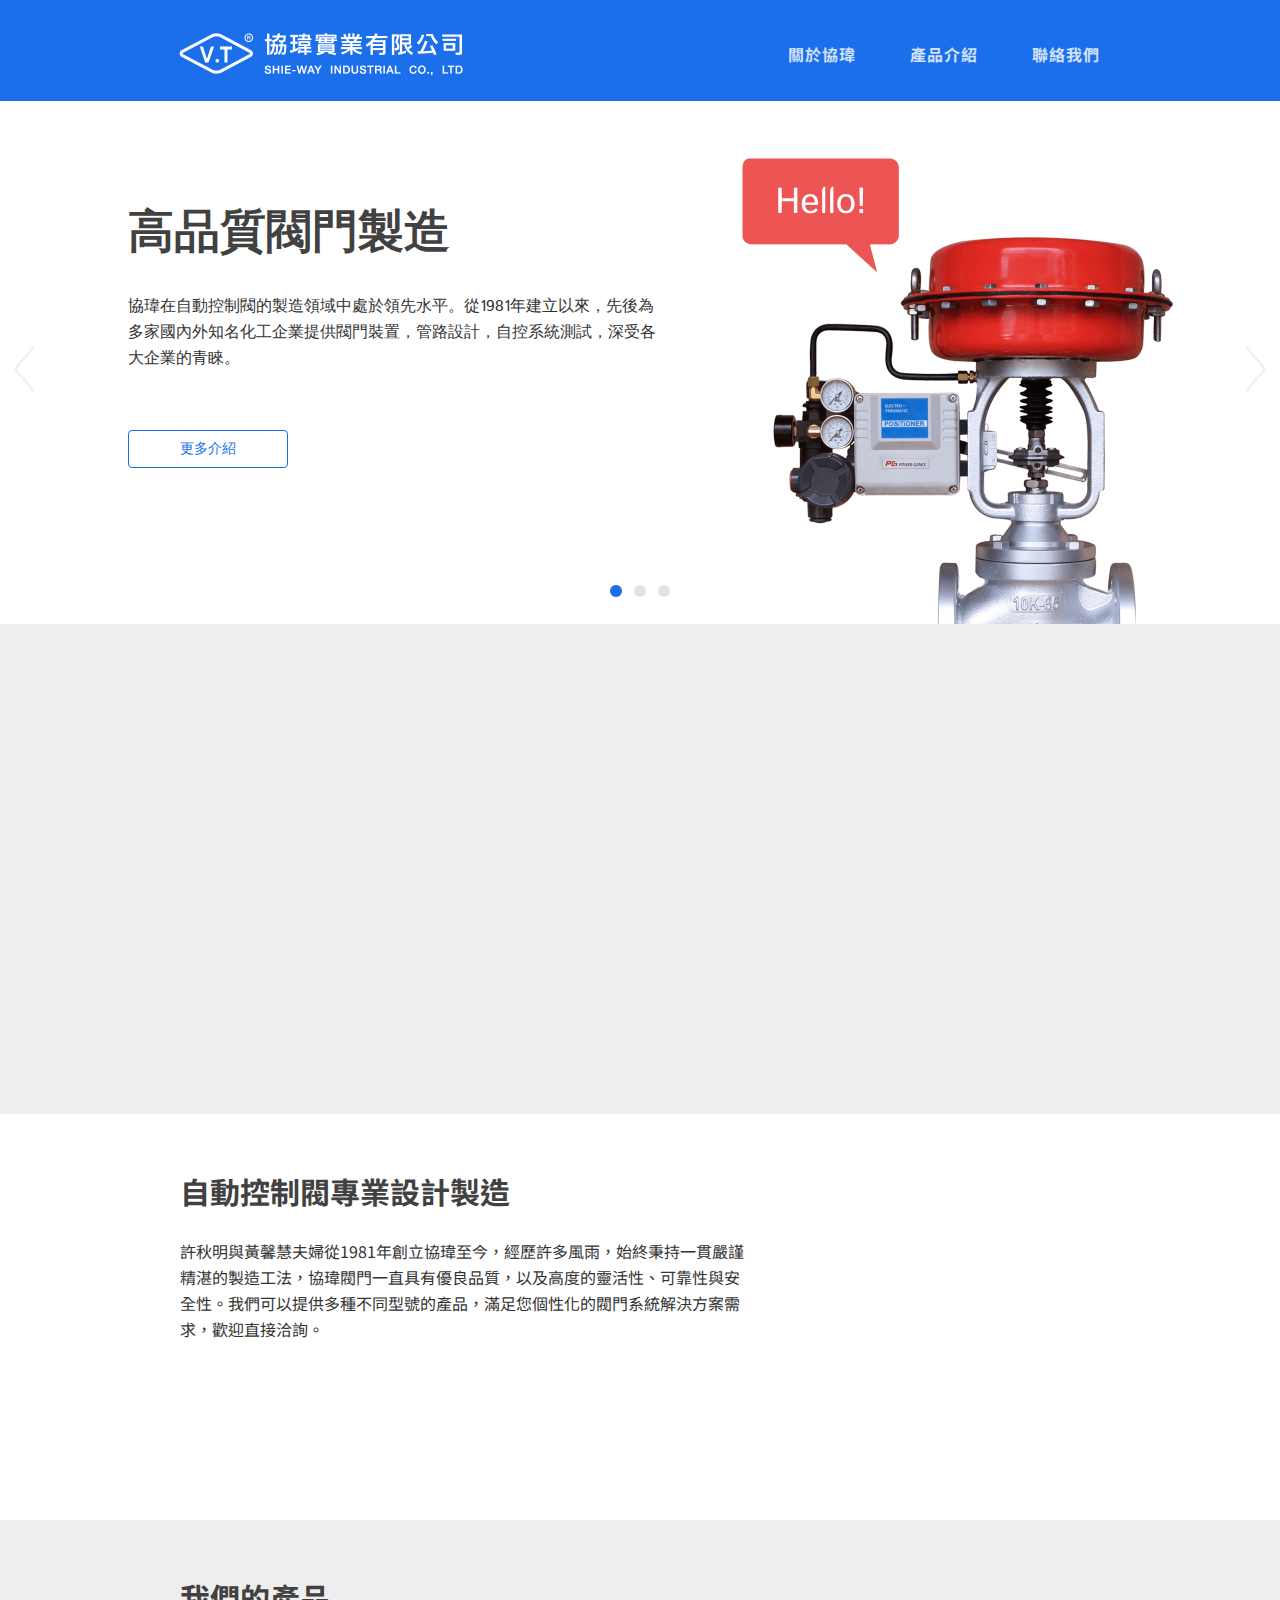
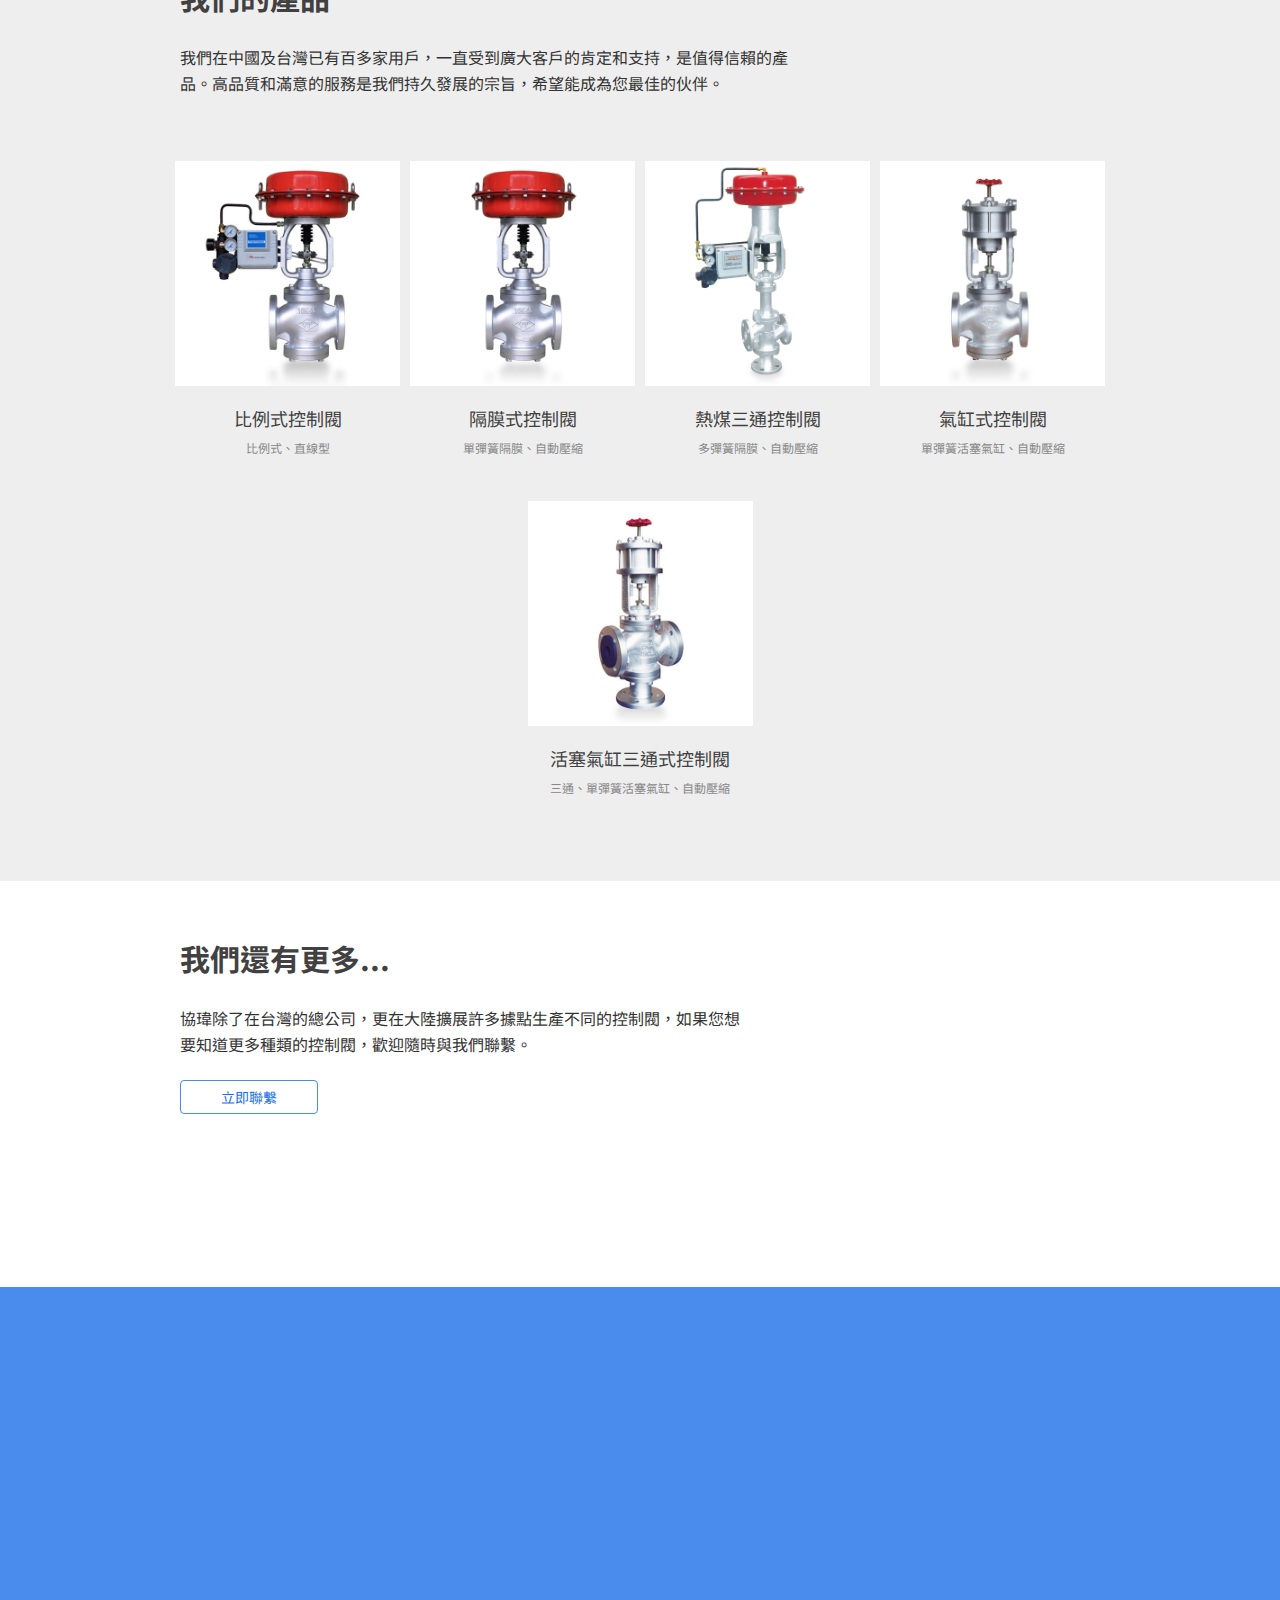
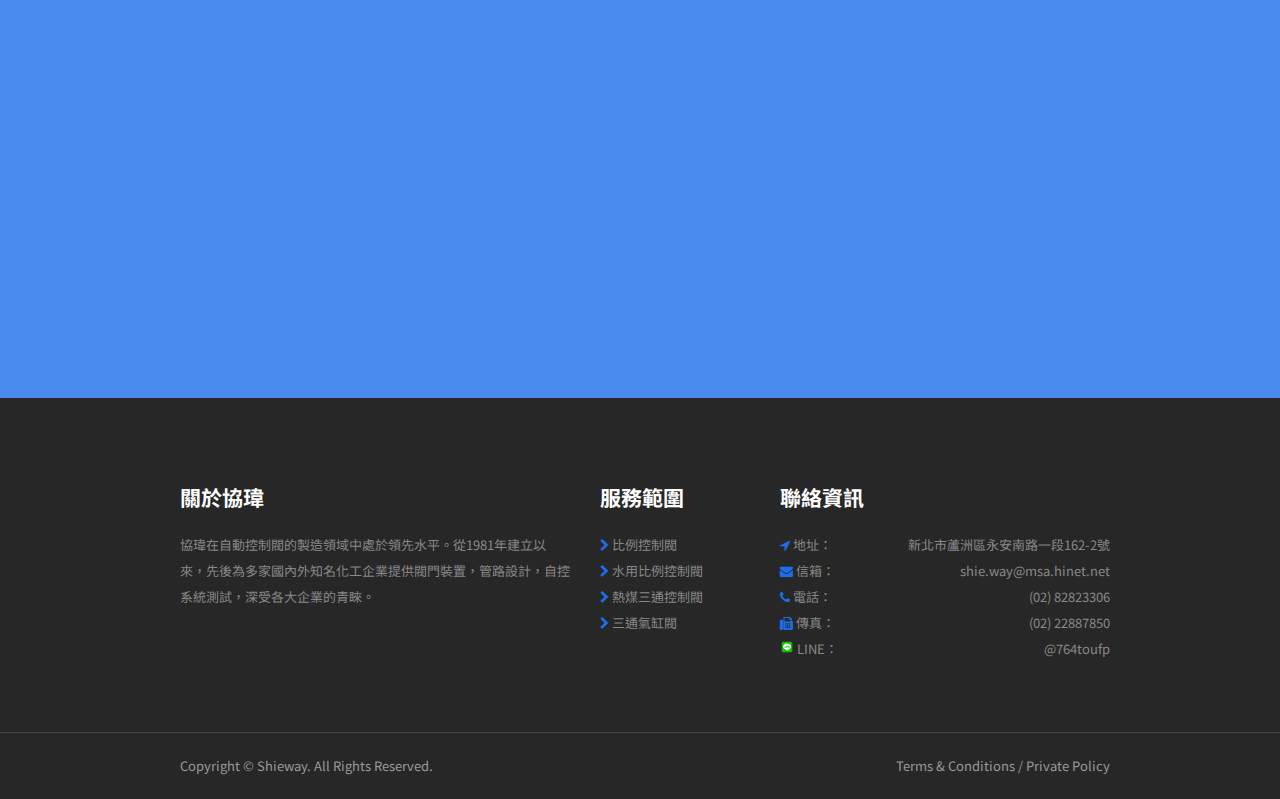
<file: index.html>
<!DOCTYPE html>
<!--[if lt IE 7 ]><html class="ie ie6" lang="en"> <![endif]-->
<!--[if IE 7 ]><html class="ie ie7" lang="en"> <![endif]-->
<!--[if IE 8 ]><html class="ie ie8" lang="en"> <![endif]-->
<!--[if (gte IE 9)|!(IE)]><!--><html lang="en"> <!--<![endif]-->
<head>

	<!-- Basic Page Needs
  ================================================== -->
	<meta charset="utf-8">
	<title>【協瑋實業有限公司】－控制閥、比例閥、三通閥等製造</title>
	<meta name="description" content="協瑋－台灣高品質閥門製造商，在自動控制閥的製造領域中處於領先水平。從1981年建立以來，先後為多家國內外知名化工企業提供閥門裝置，管路設計，自控系統測試，深受各大企業的青睞。">
	<meta name="keywords" content="協瑋, 控制閥, 閥門">
	<meta name="author" content="協瑋實業有限公司">
	<meta name="format-detection" content="telephone=no">


	<!-- Mobile Specific Metas
  ================================================== -->
	<meta name="viewport" content="width=device-width, initial-scale=1, maximum-scale=1">

	<!-- CSS
  ================================================== -->
  	<link rel="preconnect" href="https://fonts.googleapis.com">
	<link rel="preconnect" href="https://fonts.gstatic.com" crossorigin>
	<link href="https://fonts.googleapis.com/css2?family=Noto+Sans+TC:wght@400;500;700&display=swap" rel="stylesheet">
  	<link href='http://fonts.googleapis.com/css?family=Istok+Web' rel='stylesheet' type='text/css'>
	<link rel="stylesheet" type="text/css" href="stylesheets/skeleton.css">
	<link rel="stylesheet" type="text/css" href="stylesheets/base.css">
	<link rel="stylesheet" type="text/css" href="stylesheets/nav.css">
	<link rel="stylesheet" type="text/css" href="stylesheets/slide.css" />
	<link rel="stylesheet" type="text/css" href="stylesheets/font-awesome.min.css">
	<link rel="stylesheet" type="text/css" href="stylesheets/og_grid.css" />
	<link rel="stylesheet" type="text/css" href="stylesheets/animate.css" />
	
	<script type="text/javascript" src="js/modernizr-latest.js"></script>
	




	<!--[if lt IE 9]>
		<script src="http://html5shim.googlecode.com/svn/trunk/html5.js"></script>
	<![endif]-->

	<!-- Favicons
	================================================== -->
	<link rel="shortcut icon" href="images/favicon.ico" type="image/x-icon" />

</head>
<body>

<div class="outer-wrap">
<div class="inner-wrap">

	<!-- Top bar start
	================================================== -->
		<div class="header affix">
			<div class="container">

				<div class="six columns">
					<header class="top" role="banner">
						<a href="#"><img src="images/logo-01.png" class="logo" alt="協瑋實業有限公司"></a>
						<a class="nav-btn nav-open-btn" href="#nav"></a>
					</header>
				</div>

				<div class="ten columns nav" role="navigation">
					<nav class="cl-effect-17">
					<ul>
					<li>
						<a href="#about" id="button01">關於協瑋</a>
					</li>
					<li>
						<a href="#product" id="button02">產品介紹</a>
					</li>
					<li>
						<a href="#contact" id="button04">聯絡我們</a>
					</li>
					</ul>
					</nav>
					<a class="close-btn nav-close-btn" href="#top">Return to Content</a>
				</div>
			</div>
		</div>
	<!--Top bar end-->



	<!-- Slider start
	================================================== -->
	<div class="container-full">
		<div class="sixteen columns">
			<div id="da-slider" class="da-slider">
				<div class="da-slide">
					<h2>高品質閥門製造</h2>
					<p>協瑋在自動控制閥的製造領域中處於領先水平。從1981年建立以來，先後為多家國內外知名化工企業提供閥門裝置，管路設計，自控系統測試，深受各大企業的青睞。</p>
					<a href="#about" id="button01" class="da-link">更多介紹</a>
					<div class="da-img"><img src="images/slide1.png" alt="高品質閥門製造" /></div>
				</div>
				<div class="da-slide">
					<h2>多種類客製服務</h2>
					<p>協瑋長年致力於工業用控制閥的研究及製造，除了生產比例式控制閥、隔膜式控制閥、熱媒三通閥等多種不同型號的產品，更有個性化的服務，滿足您各方面的需求。</p>
					<a href="#about" id="button01" class="da-link">更多介紹</a>
					<div class="da-img"><img src="images/slide2.png" alt="多種類客製服務" /></div>
				</div>
				<div class="da-slide">
					<h2>務實經營好品牌</h2>
					<p>協瑋一路走來，曾經歷兩次能源危機與金融風暴，但我們堅持「務實經營、穩定成長」的經營理念，才有今日的協瑋，而協瑋在未來也將同樣地將務實精神拓展到更多地方，讓更多客戶共享成果。</p>
					<a href="#about" id="button01" class="da-link">更多介紹</a>
					<div class="da-img"><img src="images/slide3.png" alt="務實經營好品牌" /></div>
				</div>
				<nav class="da-arrows">
					<span class="da-arrows-prev"></span>
					<span class="da-arrows-next"></span>
				</nav>
			</div>
		</div>
	</div>
	<!--Slider end-->



	<!--company intro start
	================================================== -->
	<div class="intro" id="about">
		<div class="container">
			<div class="one-third column">
				<div class="intro-sector">
					<p><img src="images/icon-02.png" class="intro-icon" alt="秉持專業"></p>
					<h4 class="remove-bottom">秉持專業</h4>
					<hr/>
					<p>秉持高品質服務，從購入原料到製作層層把關，只為給客戶最優質的產品。</p>
				</div>
			</div>
			<div class="one-third column">
				<div class="intro-sector">
					<p><img src="images/icon-03.png" class="intro-icon" alt="快速交貨"></p>
					<h4 class="remove-bottom">快速交貨</h4>
					<hr/>
					<p>憑著幾十年經驗，生產快而不失品質，交貨快速，絕不浪費客戶寶貴的時間。</p>
				</div>
			</div>
			<div class="one-third column">
				<div class="intro-sector">
					<p><img src="images/icon-01.png" class="intro-icon" alt="客戶滿意推薦"></p>
					<h4 class="remove-bottom">客戶滿意推薦</h4>
					<hr/>
					<p>協瑋實業有限公司一路走來，獲得無數客戶讚賞，為協瑋最大的驕傲。</p>
				</div>
			</div>
		</div>
	</div>
	<!--company intro end-->



	<!--Slogan area start
	================================================== -->
	<div class="container-full">
		<div class="container">
			<div class="ten columns article">
				<h3 class="title">自動控制閥專業設計製造</h3>
				<p>許秋明與黃馨慧夫婦從1981年創立協瑋至今，經歷許多風雨，始終秉持一貫嚴謹精湛的製造工法，協瑋閥門一直具有優良品質，以及高度的靈活性、可靠性與安全性。我們可以提供多種不同型號的產品，滿足您個性化的閥門系統解決方案需求，歡迎直接洽詢。</p>
			</div>
			<div class="six columns fadein-hidden" style="margin-top: 20px; text-align: center;">
				<img src="images/vt-setup.png" class="production-line" alt="關於VT"/>
			</div>
		</div>
	</div>
	<!--Slogan area end-->

		

	<!--og_grid start
	================================================== -->
	<div class="product" id="product">
		<div class="container">
			<div class="two-thirds column article">
				<h3 class="title">我們的產品</h3>
				<p>我們在中國及台灣已有百多家用戶，一直受到廣大客戶的肯定和支持，是值得信賴的產品。高品質和滿意的服務是我們持久發展的宗旨，希望能成為您最佳的伙伴。</p>
			</div>
	
	
			<div class="sixteen columns">
				<ul id="og-grid" class="og-grid">
					<li>
						<a rel="group" href="contact.html?width=500&amp;height=350" data-largesrc="images/product1.png" data-title="比例式控制閥" data-description="
						比例式控制閥適用於染整、製藥、化工等機械使用。 <br/>
						輸入電流：4 - 20 mA DC <br/> 
						供應氣壓：Mzx.7.0kgf/cm&sup2; (100psi) <br/> 
						環境溫度：-20&deg;C - +70&deg;C <br/>
						工種口徑：DN 15 - 100mm <br/>
						工作氣壓：JIS 10K <br/>
						空氣耗損：5LPM (Sup.1.4kgf/cm&sup2;) <br/>
						定位器型號：直線型 (EPL) <br/>
						閥體材質：WCB 鑄鋼 <br/>
						內部組件：SUS304">
							<i class="fa fa-search"></i>
							<img src="images/thumbs/1.jpg" alt="比例式控制閥"/>
						</a>
						<p class="product-title">比例式控制閥</p>
						<p class="product-content">比例式、直線型</p>
					</li>
					<li>
						<a rel="group" href="contact.html?width=500&amp;height=350" data-largesrc="images/product2.png" data-title="隔膜式控制閥" data-description="
						隔膜式控制閥採用單彈簧隔膜式和單座為一體的常閉式設計。主要用於氣體介質。當壓力較大時，密封性能更強。中口採用自動壓縮功能，不易洩漏，具備一般控制閥所沒有的特點。 <br/>
						空氣供給：1.4 - 2.8kg/cm&sup2;G <br/>
						環境溫度：-20&deg;C - +60&deg;C <br/>
						工作氣壓：0.2 - 1.0 0.4 - 2.0kg/cm&sup2;G <br/>
						JIS 10K 額定連接">
							<i class="fa fa-search"></i>
							<img src="images/thumbs/2.jpg" alt="隔膜式控制閥"/>
						</a>
						<p class="product-title">隔膜式控制閥</p>
						<p class="product-content">單彈簧隔膜、自動壓縮</p>
					</li>
					<li>
						<a rel="group" href="contact.html?width=500&amp;height=350" data-largesrc="images/product9.png" data-title="熱煤三通控制閥" data-description="
						執行機構與多彈簧隔膜運行系統設計為一體，易調整，與流體，例如蒸氣、水、氣體等相符合的設計及高性能的運行。除了洩漏量低、運行效率高及節省空間之外，伸縮囊也做無洩漏密封，密封墊片裡，填料環可自申收縮和調整。<br/>
						空氣供給：1.4, 2.4, 2.8, 3.2kg/cm&sup2;G <br/>
						環境溫度：-20&deg;C - +60&deg;C <br/>
						工作氣壓：0.2 - 1.0 0.4 - 2.0kg/cm&sup2;G <br/>
						JIS10K JIS20K ANSI150 PN16 額定連接">
							<i class="fa fa-search"></i>
							<img src="images/thumbs/9.jpg" alt="熱煤三通控制閥"/>
						</a>
						<p class="product-title">熱煤三通控制閥</p>
						<p class="product-content">多彈簧隔膜、自動壓縮</p>
					</li>
					<li>
						<a rel="group" href="contact.html?width=500&amp;height=350" data-largesrc="images/product3.png" data-title="氣缸式控制閥" data-description="
						此閥門採用單彈簧活塞氣缸開啟和手動開啟及單座式密封為一體的設計，具有兩種開啟方式，主要用於蒸汽控溫。開關速度敏捷。中口採用自動壓縮功能。 <br/>
						氣缸式控制閥適用於蒸汽、空氣、水、油及其他流體。 <br/>
						工作氣壓：3 - 5kg/cm&sup2;G <br/>
						備註：大於4英寸的變動式氣缸執行機構 <br/>
						連接定額值 JIS 10K">
							<i class="fa fa-search"></i>
							<img src="images/thumbs/3.jpg" alt="氣缸式控制閥"/>
						</a>
						<p class="product-title">氣缸式控制閥</p>
						<p class="product-content">單彈簧活塞氣缸、自動壓縮</p>
					</li>
					<li>
						<a rel="group" href="contact.html?width=500&amp;height=350" data-largesrc="images/product6.png" data-title="活塞氣缸三通式控制閥" data-description="
						此閥門採用單彈簧活塞氣缸開啟及單座式密封為一體的設計。主要用於蒸汽機和冷凝水回收設備。開關速度敏捷。中口採用自動壓縮功能，具備一般控制閥所沒有的特性。 <br/>
						空氣供給：3 - 5 kg/cm&sup2; <br/> 
						環境溫度：-20&deg;C - +60&deg;C <br/>
						工種口徑：DN 25 - 65mm <br/>
						壓力等級：JIS 10K, 20K，ANSI等级150磅，DIN PN10, PN16 <br/>
						氣缸材質：鋁合金 S4C">
							<i class="fa fa-search"></i>
							<img src="images/thumbs/6.jpg" alt="活塞氣缸三通式控制閥"/>
						</a>
						<p class="product-title">活塞氣缸三通式控制閥</p>
						<p class="product-content">三通、單彈簧活塞氣缸、自動壓縮</p>
					</li>
				</ul>
			</div>
		</div>
	</div>
	<!--og_grid end-->



	<!--More product start
	================================================== -->
	<div class="container-full" id="relative">
		<div class="container">
			<div class="ten columns article">
				<h3 class="title">我們還有更多...</h3>
				<p>協瑋除了在台灣的總公司，更在大陸擴展許多據點生產不同的控制閥，如果您想要知道更多種類的控制閥，歡迎隨時與我們聯繫。</p>
				<a class="button fancybox" rel="group" href="contact.html?width=500&amp;height=350">立即聯繫</a>
			</div>
			<div class="six columns" style="margin-top: 20px; text-align: center;">
				<img src="images/icon-production.png" class="production-line" alt="生產線"/>
			</div>
		</div>
	</div>
	<!--More product end-->


	<!--Contact info start
	================================================== -->
	<div class="contact" id="contact">
		<div class="container contact-info">
			<div class="eight columns">
				<div class="googlemap">
				<iframe src="https://www.google.com/maps/embed?pb=!1m14!1m8!1m3!1d3613.7868495446282!2d121.4738313!3d25.075212599999997!3m2!1i1024!2i768!4f13.1!3m3!1m2!1s0x3442a8c6a3e4c637%3A0xa17ec5a08aea070f!2sNo.+162%2C+Section+1%2C+Yong&#39;an+South+Rd%2C+Luzhou+District%2C+New+Taipei+City%2C+247!5e0!3m2!1sen!2stw!4v1413617924993"></iframe>
				</div>
			</div>
			<div class="eight columns article animate-rightin">
				<h3 class="title">協瑋聯絡資訊</h3>
				<ul>
					<li>
						<img class="contact-icon" src="images/contact-location.png" alt="協瑋地址"/>
						新北市蘆洲區永安南路一段162-2號
					</li>
					<li>
						<img class="contact-icon" src="images/contact-mail.png" alt="電子信箱"/>
						shie.way@msa.hinet.net
					</li>
					<li>
						<img class="contact-icon" src="images/contact-phone.png" alt="聯絡電話"/>
						(02)82823306
						<span>黃小姐</span>
					</li>
					
					<li>
						<img class="contact-icon" src="images/contact-fax.png" alt="傳真電話"/>
						(02)22887850
					</li>
					<li>
						<img class="contact-icon" src="images/contact-line.png" alt="LineID"/>
						@764toufp
						<span>立即加入協瑋line帳號，產品詢問好方便！</span>
					</li>
					<li>
						<img src="images/qrcode.jpg" alt="LineID" style="height: 200px; width: 200px"/>
					</li>
				</ul>
			</div>
		</div>
	</div>
	<!--Contact info end-->




	<!--Site map start
	================================================== -->
	<div class="site">
		<div class="container sitemap">
				<div class="seven columns article">
					<h4 class="sitemap-title">關於協瑋</h3>
					<p class="sitemap-p">協瑋在自動控制閥的製造領域中處於領先水平。從1981年建立以來，先後為多家國內外知名化工企業提供閥門裝置，管路設計，自控系統測試，深受各大企業的青睞。</p>
				</div>
				<div class="three columns article">
					<h4 class="sitemap-title">服務範圍</h3>
					<ul>
						<li>
							<i class="fa fa-chevron-right"></i>
							比例控制閥
						</li>
						<li>
							<i class="fa fa-chevron-right"></i>
							水用比例控制閥<br/>
						</li>
						<li>
							<i class="fa fa-chevron-right"></i>
							熱煤三通控制閥<br/>
						</li>
						<li>
							<i class="fa fa-chevron-right"></i>
							三通氣缸閥</p>
						</li>
					</ul>
				</div>
				<div class="six columns article">
					<h4 class="sitemap-title">聯絡資訊</h3>
					<ul>
						<li>
							<i class="fa fa-location-arrow"></i> 
							地址：<span>新北市蘆洲區永安南路一段162-2號</span>
							</li>

							<li>
							<i class="fa fa-envelope"></i> 
							信箱：<span>shie.way@msa.hinet.net</span>
							</li>

							<li>
							<i class="fa fa-phone"></i> 
							電話：<span>(02) 82823306</span>
							</li>

							<li>
							<i class="fa fa-fax"></i> 
							傳真：<span>(02) 22887850</span>
							</li>

							<li>
							<img style="width: 14px; height: 14px" src="images/contact-line.png" alt="LineID"/> 
							LINE：<span>@764toufp</span>
							</li>
					</ul>
				</div>
		</div>
	</div>
	<!--Site map end-->



	<!--Footer start
	================================================== -->
	<div class="footer">
		<div class="container">
			<div class="two-thirds column article">
				<p class="footer-left">
					Copyright &copy; Shieway. All Rights Reserved.
				</p>
			</div>
			<div class="one-third column">
				<p class="footer-right">
					Terms &amp; Conditions / Private Policy
				</p>
			</div>
		</div>
	</div>
	<!--Footer end-->

</div>
</div>





	<!-- og_grid script -->
	<script src="https://ajax.googleapis.com/ajax/libs/jquery/1.9.1/jquery.min.js"></script>
	<script type="text/javascript" src="js/affix.js"></script>
		<script src="js/grid.js"></script>
		<script>
			$(function() {
				Grid.init();
			});
		</script>




	<!-- Add fancyBox -->
	<script type="text/javascript" src="js/jquery.fancybox.js"></script>
	<link rel="stylesheet" type="text/css" href="stylesheets/jquery.fancybox.css" />
	<script>
	$(".fancybox")
	    .attr('rel', 'gallery')
	    .fancybox({
	        type: 'iframe',
	        autoSize : false,
	        beforeLoad : function() {                    
	            this.width = parseInt(this.href.match(/width=[0-9]+/i)[0].replace('width=',''));  
	            this.height = parseInt(this.href.match(/height=[0-9]+/i)[0].replace('height=',''));
	        }
	    });
	</script>



	<!-- slider script -->
		<script type="text/javascript" src="js/jquery.cslider.js"></script>
		<script type="text/javascript">
			$(function() {
			
				$('#da-slider').cslider({
					autoplay	: true,
					bgincrement	: 450
				});
			
			});
		</script>




	<!-- scroll animation -->
		<script type="text/javascript">
		$(document).on('click', 'a[href^="#"]', function (event) {
			event.preventDefault();
			$('html, body').animate({
				scrollTop: $($.attr(this, 'href')).offset().top
			}, 500);
		});
		</script>



		<script src="js/nav.js"></script>



		<script>
		$(window).scroll(function() {
			$('.production-line').each(function(){
				var imagePos = $(this).offset().top;

				var topOfWindow = $(window).scrollTop();
					if (imagePos < topOfWindow + 400) {
						$(this).addClass("expandUp");
					}
			});
		});
		$(window).scroll(function() {
			$('.intro-sector').each(function(){
				var imagePos = $(this).offset().top;

				var topOfWindow = $(window).scrollTop();
					if (imagePos < topOfWindow + 500) {
						$(this).addClass("expandUp");
					}
			});
		});
		$(window).scroll(function() {
			$('.googlemap').each(function(){
				var imagePos = $(this).offset().top;

				var topOfWindow = $(window).scrollTop();
					if (imagePos < topOfWindow + 500) {
						$(this).addClass("slideRight");
					}
			});
		});
		$(window).scroll(function() {
			$('.animate-rightin').each(function(){
				var imagePos = $(this).offset().top;

				var topOfWindow = $(window).scrollTop();
					if (imagePos < topOfWindow + 500) {
						$(this).addClass("slideLeft");
					}
			});
		});
		</script>










	


<!-- End Document
================================================== -->
</body>
</html>
</file>
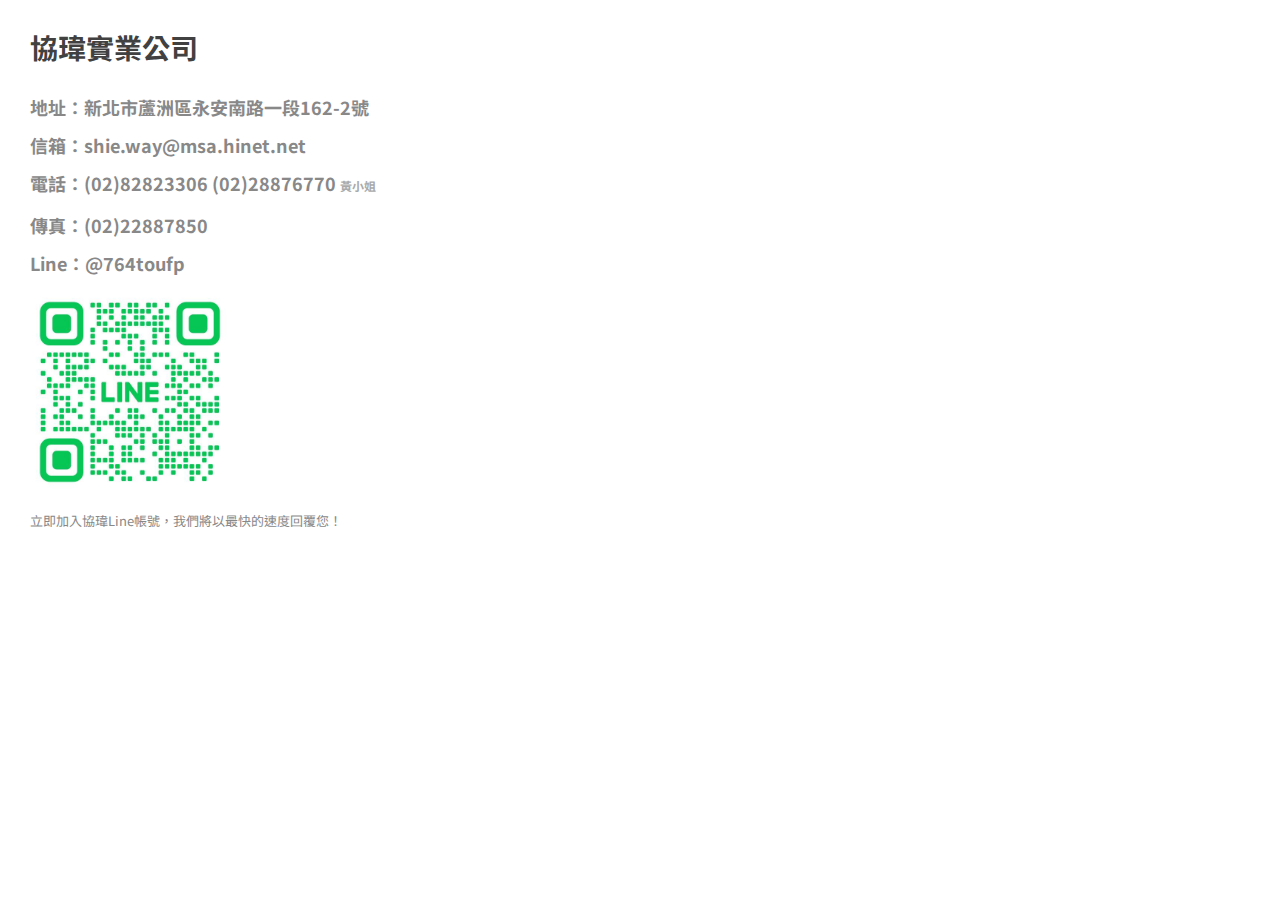
<file: contact.html>
<!DOCTYPE html>
<head>
<meta http-equiv="Content-Type" content="text/html; charset=UTF-8" />
<meta name="format-detection" content="telephone=no">
<title>立即聯繫</title>


<!-- CSS
  ================================================== -->
	<link rel="preconnect" href="https://fonts.googleapis.com">
	<link rel="preconnect" href="https://fonts.gstatic.com" crossorigin>
	<link href="https://fonts.googleapis.com/css2?family=Noto+Sans+TC:wght@400;500;700&display=swap" rel="stylesheet">
  	<link href='http://fonts.googleapis.com/css?family=Istok+Web' rel='stylesheet' type='text/css'>
	<link rel="stylesheet" type="text/css" href="stylesheets/base.css">


</head>

<body>

	<div class="contact-fancybox">
		<h3>協瑋實業公司</h3>
				<ul>
					<li>
						地址：新北市蘆洲區永安南路一段162-2號
					</li>
					<li>
						信箱：shie.way@msa.hinet.net
					</li>
					<li>
						電話：(02)82823306 (02)28876770
						<span>黃小姐</span>
					</li>
					<li>
						傳真：(02)22887850
					</li>
					<li>
						Line：@764toufp
					</li>
					<li>
						<img src="images/qrcode.jpg" alt="@764toufp" style="width: 200px; height: 200px"/>
					</li>
				</ul>
				<p> 立即加入協瑋Line帳號，我們將以最快的速度回覆您！</p>
	</div>



</body>
</html>
</file>
<file: stylesheets/skeleton.css>
/*
* Skeleton V1.2
* Copyright 2011, Dave Gamache
* www.getskeleton.com
* Free to use under the MIT license.
* http://www.opensource.org/licenses/mit-license.php
* 6/20/2012
*/


/* Table of Contents
==================================================
    #Base 960 Grid
    #Tablet (Portrait)
    #Mobile (Portrait)
    #Mobile (Landscape)
    #Clearing */



/* #Base 960 Grid
================================================== */

    .container                                  { position: relative; width: 960px; margin: 0 auto; padding: 0; }
    .container-full                             { position: relative; width: 100%; margin: 0 auto; padding: 0; }
    .container .column,
    .container .columns                         { float: left; display: inline; margin-left: 10px; margin-right: 10px; }
    .row                                        { margin-bottom: 20px; }

    /* Nested Column Classes */
    .column.alpha, .columns.alpha               { margin-left: 0; }
    .column.omega, .columns.omega               { margin-right: 0; }

    /* Base Grid */
    .container .one.column,
    .container .one.columns                     { width: 40px;  }
    .container .two.columns                     { width: 100px; }
    .container .three.columns                   { width: 160px; }
    .container .four.columns                    { width: 220px; }
    .container .five.columns                    { width: 280px; }
    .container .six.columns                     { width: 340px; }
    .container .seven.columns                   { width: 400px; }
    .container .eight.columns                   { width: 460px; }
    .container .nine.columns                    { width: 520px; }
    .container .ten.columns                     { width: 580px; }
    .container .eleven.columns                  { width: 640px; }
    .container .twelve.columns                  { width: 700px; }
    .container .thirteen.columns                { width: 760px; }
    .container .fourteen.columns                { width: 820px; }
    .container .fifteen.columns                 { width: 880px; }
    .container .sixteen.columns                 { width: 940px; }

    .container .one-third.column                { width: 300px; }
    .container .two-thirds.column               { width: 620px; }

    /* Offsets */
    .container .offset-by-one                   { padding-left: 60px;  }
    .container .offset-by-two                   { padding-left: 120px; }
    .container .offset-by-three                 { padding-left: 180px; }
    .container .offset-by-four                  { padding-left: 240px; }
    .container .offset-by-five                  { padding-left: 300px; }
    .container .offset-by-six                   { padding-left: 360px; }
    .container .offset-by-seven                 { padding-left: 420px; }
    .container .offset-by-eight                 { padding-left: 480px; }
    .container .offset-by-nine                  { padding-left: 540px; }
    .container .offset-by-ten                   { padding-left: 600px; }
    .container .offset-by-eleven                { padding-left: 660px; }
    .container .offset-by-twelve                { padding-left: 720px; }
    .container .offset-by-thirteen              { padding-left: 780px; }
    .container .offset-by-fourteen              { padding-left: 840px; }
    .container .offset-by-fifteen               { padding-left: 900px; }



/* #Tablet (Portrait)
================================================== */

    /* Note: Design for a width of 768px */

    @media only screen and (min-width: 768px) and (max-width: 959px) {
        .container                                  { width: 768px; }
        .container .column,
        .container .columns                         { margin-left: 10px; margin-right: 10px;  }
        .column.alpha, .columns.alpha               { margin-left: 0; margin-right: 10px; }
        .column.omega, .columns.omega               { margin-right: 0; margin-left: 10px; }
        .alpha.omega                                { margin-left: 0; margin-right: 0; }

        .container .one.column,
        .container .one.columns                     { width: 28px; }
        .container .two.columns                     { width: 76px; }
        .container .three.columns                   { width: 124px; }
        .container .four.columns                    { width: 172px; }
        .container .five.columns                    { width: 220px; }
        .container .six.columns                     { width: 268px; }
        .container .seven.columns                   { width: 316px; }
        .container .eight.columns                   { width: 364px; }
        .container .nine.columns                    { width: 412px; }
        .container .ten.columns                     { width: 460px; }
        .container .eleven.columns                  { width: 508px; }
        .container .twelve.columns                  { width: 556px; }
        .container .thirteen.columns                { width: 604px; }
        .container .fourteen.columns                { width: 652px; }
        .container .fifteen.columns                 { width: 700px; }
        .container .sixteen.columns                 { width: 748px; }

        .container .one-third.column                { width: 236px; }
        .container .two-thirds.column               { width: 492px; }

        /* Offsets */
        .container .offset-by-one                   { padding-left: 48px; }
        .container .offset-by-two                   { padding-left: 96px; }
        .container .offset-by-three                 { padding-left: 144px; }
        .container .offset-by-four                  { padding-left: 192px; }
        .container .offset-by-five                  { padding-left: 240px; }
        .container .offset-by-six                   { padding-left: 288px; }
        .container .offset-by-seven                 { padding-left: 336px; }
        .container .offset-by-eight                 { padding-left: 384px; }
        .container .offset-by-nine                  { padding-left: 432px; }
        .container .offset-by-ten                   { padding-left: 480px; }
        .container .offset-by-eleven                { padding-left: 528px; }
        .container .offset-by-twelve                { padding-left: 576px; }
        .container .offset-by-thirteen              { padding-left: 624px; }
        .container .offset-by-fourteen              { padding-left: 672px; }
        .container .offset-by-fifteen               { padding-left: 720px; }
    }


/*  #Mobile (Portrait)
================================================== */

    /* Note: Design for a width of 320px */

    @media only screen and (max-width: 767px) {
        .container { width: 300px; }
        .container .columns,
        .container .column { margin: 0; }

        .container .one.column,
        .container .one.columns,
        .container .two.columns,
        .container .three.columns,
        .container .four.columns,
        .container .five.columns,
        .container .six.columns,
        .container .seven.columns,
        .container .eight.columns,
        .container .nine.columns,
        .container .ten.columns,
        .container .eleven.columns,
        .container .twelve.columns,
        .container .thirteen.columns,
        .container .fourteen.columns,
        .container .fifteen.columns,
        .container .sixteen.columns,
        .container .one-third.column,
        .container .two-thirds.column  { width: 300px; }

        /* Offsets */
        .container .offset-by-one,
        .container .offset-by-two,
        .container .offset-by-three,
        .container .offset-by-four,
        .container .offset-by-five,
        .container .offset-by-six,
        .container .offset-by-seven,
        .container .offset-by-eight,
        .container .offset-by-nine,
        .container .offset-by-ten,
        .container .offset-by-eleven,
        .container .offset-by-twelve,
        .container .offset-by-thirteen,
        .container .offset-by-fourteen,
        .container .offset-by-fifteen { padding-left: 0; }

        .header .container,
        .header .container .six.columns {
            width: 100% !important;
        }

        .header .container .ten.columns {
            width: 70% !important;
        }

    }


/* #Mobile (Landscape)
================================================== */

    /* Note: Design for a width of 480px */

    @media only screen and (min-width: 480px) and (max-width: 767px) {
        .container { width: 420px; }
        .container .columns,
        .container .column { margin: 0; }

        .container .one.column,
        .container .one.columns,
        .container .two.columns,
        .container .three.columns,
        .container .four.columns,
        .container .five.columns,
        .container .six.columns,
        .container .seven.columns,
        .container .eight.columns,
        .container .nine.columns,
        .container .ten.columns,
        .container .eleven.columns,
        .container .twelve.columns,
        .container .thirteen.columns,
        .container .fourteen.columns,
        .container .fifteen.columns,
        .container .sixteen.columns,
        .container .one-third.column,
        .container .two-thirds.column { width: 420px; }
    }


/* #Clearing
================================================== */

    /* Self Clearing Goodness */
    .container:after { content: "\0020"; display: block; height: 0; clear: both; visibility: hidden; }

    /* Use clearfix class on parent to clear nested columns,
    or wrap each row of columns in a <div class="row"> */
    .clearfix:before,
    .clearfix:after,
    .row:before,
    .row:after {
      content: '\0020';
      display: block;
      overflow: hidden;
      visibility: hidden;
      width: 0;
      height: 0; }
    .row:after,
    .clearfix:after {
      clear: both; }
    .row,
    .clearfix {
      zoom: 1; }

    /* You can also use a <br class="clear" /> to clear columns */
    .clear {
      clear: both;
      display: block;
      overflow: hidden;
      visibility: hidden;
      width: 0;
      height: 0;
    }
</file>
<file: stylesheets/nav.css>
/* #Nav menu
===============================================*/
.top {
  z-index: 100;
  position: relative;
  color: #fff;
  background: #1b6fea;
}
.top .nav-btn {
  position: absolute;
  top: 35px;
  left: 35px;
}
.close-btn {
  display: block;
  width: 2.625em;
  height: 2.25em;
  padding: 0;
  border: 0;
  outline: none;
  background: #1b6fea url("../images/close-btn.svg") left center no-repeat;
  background-size: 1.875em 1.875em;
  overflow: hidden;
  white-space: nowrap;
  text-indent: 100%;
  filter: progid:DXImageTransform.Microsoft.Alpha(Opacity=100);
  opacity: 1;
  -webkit-tap-highlight-color: rgba(0, 0, 0, 0);
}
.no-svg .close-btn {
  background-image: url("../images/close-btn.png");
}
.close-btn:focus, .close-btn:hover {
  filter: progid:DXImageTransform.Microsoft.Alpha(Opacity=100);
  opacity: 1;
}

.nav-btn {
  display: block;
  width: 2.625em;
  height: 2.25em;
  padding: 0;
  border: 0;
  outline: none;
  background: #1b6fea url("../images/nav-icon.svg") left center no-repeat;
  background-size: 1.875em 1.5em;
  overflow: hidden;
  white-space: nowrap;
  text-indent: 100%;
  filter: progid:DXImageTransform.Microsoft.Alpha(Opacity=70);
  opacity: 0.7;
  -webkit-tap-highlight-color: rgba(0, 0, 0, 0);
}
.no-svg .nav-btn {
  background-image: url("../images/nav-icon.png");
}
.nav-btn:hover, .nav-btn:focus {
  filter: progid:DXImageTransform.Microsoft.Alpha(Opacity=100);
  opacity: 1;
}

.outer-wrap {
  position: relative;
  overflow: hidden;
  width: 100%;
}

.inner-wrap {
  position: relative;
  width: 100%;
}

.nav {
  z-index: 200;
  position: relative;
  overflow: hidden;
  width: 100%;
  text-align: right;
  font-size: 16px;
  line-height: 24px;
}
.nav .close-btn {
  display: none;
}
.nav .block-title {
  border: 0;
  clip: rect(0 0 0 0);
  height: 1px;
  margin: -1px;
  overflow: hidden;
  padding: 0;
  position: absolute;
  width: 1px;
}
.nav ul {
  *zoom: 1;
  display: block;
  margin-right: 10px;
}
.nav ul:before, .nav ul:after {
  content: "";
  display: table;
}
.nav ul:after {
  clear: both;
}
.nav li {
  display: inline-block;
}
.nav li a {
	position: relative;
	display: inline-block;
	margin: 32px 0px 10px 50px;
	font-weight: bold;
	outline: none;
	text-decoration: none;
	text-transform: uppercase;
	letter-spacing: 1px;
}
.nav li a:hover,
.nav li a:focus {
	outline: none;
}






/* #Media query
================================================== */

@media only screen and (min-width: 768px) and (max-width: 959px) {
	
	.nav li a {
		margin: 32px 0px 10px 30px;
	}
}


@media only screen and (min-width: 768px) {
	
	.top .nav-btn {
    border: 0;
    clip: rect(0 0 0 0);
    height: 1px;
    margin: -1px;
    overflow: hidden;
    padding: 0;
    position: absolute;
    width: 1px;
  	}

  .nav .close-btn {
    border: 0;
    clip: rect(0 0 0 0);
    height: 1px;
    margin: -1px;
    overflow: hidden;
    padding: 0;
    position: absolute;
    width: 1px;
  	}
  .nav .block-title {
    border: 0;
    clip: rect(0 0 0 0);
    height: 1px;
    margin: -1px;
    overflow: hidden;
    padding: 0;
    position: absolute;
    width: 1px;
  	}
  .nav ul {
    white-space: nowrap;
  	}
  .nav li:last-child {
    border-right: none;
  	}
}




@media only screen and (max-width: 767px) {
	
	.top {
	  text-align: center;
	}
	.nav {
    position: fixed;
    top: 0;
    padding-top: 5.25em;
  	}
  .nav:not(:target) {
    z-index: 1;
    height: 0;
  	}
  .nav:target .close-btn {
    display: block;
 	 }
  .nav .close-btn {
    position: absolute;
    top: 35px;
    left: 35px;
  	}
  .nav ul {
  	margin-right: 0px;
    }
  .nav li {
  	display: block;
    position: relative;
    border-top: 1px solid rgba(255, 255, 255, 0.1);
 	 }
  .nav li:last-child {
    border-bottom: 1px solid rgba(255, 255, 255, 0.1);
 	 }
  .nav li.is-active:after {
    z-index: 50;
    display: block;
    content: "";
    position: absolute;
    top: 50%;
    right: -0.03125em;
    margin-top: -0.625em;
    border-top: 0.625em transparent solid;
    border-bottom: 0.625em transparent solid;
    border-right: 0.625em white solid;
  }
  .nav li a {
    padding: 0.85714em 2.14286em;
  }

  .js-ready .nav {
    height: 100%;
    width: 70%;
    background: #1b6fea;
    -webkit-box-shadow: inset -1.5em 0 1.5em -0.75em rgba(0, 0, 0, 0.25);
    -moz-box-shadow: inset -1.5em 0 1.5em -0.75em rgba(0, 0, 0, 0.25);
    box-shadow: inset -1.5em 0 1.5em -0.75em rgba(0, 0, 0, 0.25);
  }
  .js-ready .nav .close-btn {
    display: block;
    filter: progid:DXImageTransform.Microsoft.Alpha(Opacity=70);
    opacity: 0.7;
  }
  .js-ready .nav .close-btn:focus, .js-ready .nav .close-btn:hover {
    filter: progid:DXImageTransform.Microsoft.Alpha(Opacity=100);
    opacity: 1;
  }

  .js-ready .nav {
    left: -70%;
  }
  .js-ready .inner-wrap {
    left: 0;
  }

  .js-nav .inner-wrap {
    left: 70%;
  }



  .csstransforms3d.csstransitions.js-ready .nav {
    left: 0;
    -webkit-transform: translate3d(-100%, 0, 0);
    -moz-transform: translate3d(-100%, 0, 0);
    -ms-transform: translate3d(-100%, 0, 0);
    -o-transform: translate3d(-100%, 0, 0);
    transform: translate3d(-100%, 0, 0);
    -webkit-backface-visibility: hidden;
    -moz-backface-visibility: hidden;
    -ms-backface-visibility: hidden;
    -o-backface-visibility: hidden;
    backface-visibility: hidden;
  }
  .csstransforms3d.csstransitions.js-ready .inner-wrap {
    left: 0 !important;
    -webkit-transform: translate3d(0, 0, 0);
    -moz-transform: translate3d(0, 0, 0);
    -ms-transform: translate3d(0, 0, 0);
    -o-transform: translate3d(0, 0, 0);
    transform: translate3d(0, 0, 0);
    -webkit-transition: -webkit-transform 500ms ease;
    -moz-transition: -moz-transform 500ms ease;
    -o-transition: -o-transform 500ms ease;
    transition: transform 500ms ease;
    -webkit-backface-visibility: hidden;
    -moz-backface-visibility: hidden;
    -ms-backface-visibility: hidden;
    -o-backface-visibility: hidden;
    backface-visibility: hidden;
  }

  .csstransforms3d.csstransitions.js-nav .inner-wrap {
    -webkit-transform: translate3d(70%, 0, 0) scale3d(1, 1, 1);
    -moz-transform: translate3d(70%, 0, 0) scale3d(1, 1, 1);
    -ms-transform: translate3d(70%, 0, 0) scale3d(1, 1, 1);
    -o-transform: translate3d(70%, 0, 0) scale3d(1, 1, 1);
    transform: translate3d(70%, 0, 0) scale3d(1, 1, 1);
  }

  .csstransforms3d.csstransitions.js-ready .nav nav {
    filter: progid:DXImageTransform.Microsoft.Alpha(Opacity=70);
    opacity: 0.7;
    -webkit-transition: opacity 300ms 100ms, -webkit-transform 500ms ease;
    -webkit-transition-delay: ease, 0s;
    -moz-transition: opacity 300ms 100ms ease, -moz-transform 500ms ease;
    -o-transition: opacity 300ms 100ms ease, -o-transform 500ms ease;
    transition: opacity 300ms 100ms ease, transform 500ms ease;
    -webkit-transform: translate3d(70%, 0, 0) scale3d(0.9, 0.9, 0.9);
    -moz-transform: translate3d(70%, 0, 0) scale3d(0.9, 0.9, 0.9);
    -ms-transform: translate3d(70%, 0, 0) scale3d(0.9, 0.9, 0.9);
    -o-transform: translate3d(70%, 0, 0) scale3d(0.9, 0.9, 0.9);
    transform: translate3d(70%, 0, 0) scale3d(0.9, 0.9, 0.9);
    -webkit-transform-origin: 50% 0%;
    -moz-transform-origin: 50% 0%;
    -ms-transform-origin: 50% 0%;
    -o-transform-origin: 50% 0%;
    transform-origin: 50% 0%;
  }

  .csstransforms3d.csstransitions.js-nav .nav nav {
    filter: progid:DXImageTransform.Microsoft.Alpha(Opacity=100);
    opacity: 1;
    -webkit-transform: translate3d(0, 0, 0);
    -moz-transform: translate3d(0, 0, 0);
    -ms-transform: translate3d(0, 0, 0);
    -o-transform: translate3d(0, 0, 0);
    transform: translate3d(0, 0, 0);
  }
}

@media only screen and (max-width: 479px) {

.top .nav-btn {
  left: 20px;
}
</file>
<file: stylesheets/slide.css>
.da-slide{
	position: relative;
}
.da-slide h2,
.da-slide p,
.da-slide .da-link{
	position: absolute;
	opacity: 1;
	left: 10%;
}
.da-slide .da-img{
	position: absolute;
	opacity: 1;
	right: 8%;
}
/*.da-dots,
.da-arrows{
	display: none;
}*/


.da-slider{
	width: 100%;
	min-width: 320px;
	height: 520px;
	position: relative;
	margin: 0px auto;
	overflow: hidden;
	background: #fff; repeat 0% 0%;
	-webkit-transition: background-position 1s ease-out 0.3s;
	-moz-transition: background-position 1s ease-out 0.3s;
	-o-transition: background-position 1s ease-out 0.3s;
	-ms-transition: background-position 1s ease-out 0.3s;
	transition: background-position 1s ease-out 0.3s;
}
.da-slide{
	position: absolute;
	width: 100%;
	height: 100%;
	top: 0px;
	left: 0px;
	font-family: "Istok Web", "HelveticaNeue", "Helvetica Neue", "微軟正黑體", Helvetica, Arial, sans-serif;
	text-align: left;
}
.da-slide-current{
	z-index: 1000;
}
.da-slider-fb .da-slide{
	left: 100%;
}
.da-slider-fb  .da-slide.da-slide-current{
	left: 0px;
}
.da-slide h2,
.da-slide p,
.da-slide .da-link {
	z-index: 8000;
	position: absolute;
	opacity: 0;
	left: 10%;
}
.da-slide .da-img {
	z-index: 1000;
	position: absolute;
	opacity: 0;
	right: 8%;
}
.da-slider-fb .da-slide h2,
.da-slider-fb .da-slide p,
.da-slider-fb .da-slide .da-link{
	left: 10%;
	opacity: 1;
}
.da-slider-fb .da-slide .da-img{
	right: 8%;
	opacity: 1;
}
.da-slide h2{
	color: #414141;
	font-size: 46px;
	width: 50%;
	top: 110px;
	white-space: nowrap;
	z-index: 10;
	font-family: "Istok Web", "HelveticaNeue", "Helvetica Neue", "微軟正黑體", Helvetica, Arial, sans-serif;
	font-weight: 700;
}
.da-slide p{
	width: 45%;
	max-width: 540px;
	top: 190px;
	color: #333;
	font-size: 16px;
	line-height: 26px;
	height: 80px;
	font-family: "Istok Web", "HelveticaNeue", "Helvetica Neue", "微軟正黑體", Helvetica, Arial, sans-serif;
	font-weight: 400;
}
.da-slide .da-img{
	text-align: center;
	height: 520px;
	width: 520px;
	line-height: 520px;
	right: 8%; /*60%*/
}
.da-slide .da-img img{
	width: 520px;
	height: 520px;
}
.da-slide .da-link {
	top: 326px;
	border-radius: 4px;
	color: #1b6fea;
	border: 1px solid rgba(27,111,234,1);
	padding: 3px 20px 3px;
	font-size: 14px;
	line-height: 30px;
	width: 160px;
	text-align: center;
	text-decoration: none;
	transition: 250ms;
}
.da-dots{
	width: 100%;
	position: absolute;
	text-align: center;
	left: 0px;
	bottom: 18px;
	z-index: 2000;
	-moz-user-select: none;
	-webkit-user-select: none;
}
.da-dots span{
	display: inline-block;
	position: relative;
	width: 12px;
	height: 12px;
	border-radius: 50%;
	background: rgba(200,200,200,0.5);
	margin: 3px 6px;
	cursor: pointer;
}
.da-dots span.da-dots-current:after{
	content: '';
	width: 12px;
	height: 12px;
	position: absolute;
	top: 0px;
	left: 0px;
	border-radius: 50%;
	background: rgba(27,111,234,1);
/*	background: -moz-linear-gradient(top, rgba(255,255,255,1) 0%, rgba(246,246,246,1) 47%, rgba(237,237,237,1) 100%);
	background: -webkit-gradient(linear, left top, left bottom, color-stop(0%,rgba(255,255,255,1)), color-stop(47%,rgba(246,246,246,1)), color-stop(100%,rgba(237,237,237,1)));
	background: -webkit-linear-gradient(top, rgba(255,255,255,1) 0%,rgba(246,246,246,1) 47%,rgba(237,237,237,1) 100%);
	background: -o-linear-gradient(top, rgba(255,255,255,1) 0%,rgba(246,246,246,1) 47%,rgba(237,237,237,1) 100%);
	background: -ms-linear-gradient(top, rgba(255,255,255,1) 0%,rgba(246,246,246,1) 47%,rgba(237,237,237,1) 100%);
	background: linear-gradient(top, rgba(255,255,255,1) 0%,rgba(246,246,246,1) 47%,rgba(237,237,237,1) 100%);*/
	filter: progid:DXImageTransform.Microsoft.gradient( startColorstr='#ffffff', endColorstr='#ededed',GradientType=0 );
}

.da-arrows span {
  position: absolute;
  display: inline-block;
  vertical-align: middle;
  cursor: pointer;
  z-index: 2000;
  top: 44%;
  backface-visibility: hidden;
}

.da-arrows span::before,
.da-arrows span::after {
  content: "";
  display: block;
  position: absolute;
  border-radius: 100px;
  background: #eee;
  transition: all 100ms ease-in-out;
}

.da-arrows span::before {
  transform: rotate(-50deg);
}

.da-arrows span::after {
  transform: rotate(50deg);
}

.da-arrows span.da-arrows-prev,
.da-arrows span.da-arrows-next {
  width: 30px;
  height: 70px;
}
.da-arrows span.da-arrows-prev {
  left: 15px
}
.da-arrows span.da-arrows-next {
  right: 15px
}

.da-arrows span.da-arrows-prev::before,
.da-arrows span.da-arrows-next::before,
.da-arrows span.da-arrows-prev::after,
.da-arrows span.da-arrows-next::after {
  width: 30px;
  height: 2px;
  top: 50%;
  left: 0;
}

.da-arrows span.da-arrows-prev::before,
.da-arrows span.da-arrows-prev::after {
  transform-origin: 0% 50%;
}

.da-arrows span.da-arrows-next::before,
.da-arrows span.da-arrows-next::after {
  transform-origin: 100% 50%;
}

.da-arrows span:hover:before {
  transform: rotate(-40deg);
  background: #1b6fea;;
}

.da-arrows span:hover:after {
  transform: rotate(40deg);
  background: #1b6fea;;
}

.da-arrows span:active:before {
  transform: rotate(-30deg);
}

.da-arrows span:active:after {
  transform: rotate(30deg);
}

/*.da-arrows span.da-arrows-prev{
	left: 15px;
}
.da-arrows span.da-arrows-next{
	right: 15px;
}*/

.da-slide-current h2,
.da-slide-current p,
.da-slide-current .da-link{
	left: 10%;
	opacity: 1;
}
.da-slide-current .da-img{
	right: 8%;
	opacity: 1;
}


/* #Desktop (large width)
================================================== */
	
	/* Note: Design for a width of 1500px */

    @media only screen and (min-width: 1500px) {
    .da-slide p{
	width: 35%; }
    }

    @media only screen and (min-width: 960px) and (max-width: 1190px) {
    .da-slider{
    	height: 460px;
    	}
    .da-slide p{
		width: 40%;
		}
    .da-slide .da-img {
    	height: 460px;
    	width: 460px;
    }
    .da-slide .da-img img {
    	height: 460px;
    	width: 460px;
    	}
    }

    @media only screen and (min-width: 768px) and (max-width: 959px) {
    .da-slider{
    	height: 460px;
    	}
    .da-slide h2{
		font-size: 32px;
		top: 96px;
		}
	.da-slide p{
		font-size: 15px;
		top: 165px;
		width: 30%;
		}
	.da-slide .da-img {
    	height: 460px;
    	width: 460px;
    }
    .da-slide .da-img img {
    	height: 460px;
    	width: 460px;
    	}
	.da-slide .da-link{
		top: 336px;
		}
    }



    @media only screen and (min-width: 481px) and (max-width: 767px) {
    .da-slide{
    	text-align: center;
    	}
    .da-slider{
    	height: 550px;
    	}
    .da-slide h2,
    .da-slide p,
    .da-slide .da-img {
    	position:absolute;
		left:0;
		right:0;
		margin-left:auto;
		margin-right:auto;
    	}
    .da-slide h2{
		font-size: 28px;
		top: 320px;
		}
	.da-slide p{
		font-size: 14px;
		top: 375px;
		width: 60%;
		}
	.da-slide .da-img{
		height: 260px;
		width: 260px;
		top: 15px;
		}
	.da-slide .da-img img{
		width: 260px;
		height: 260px;
		}
	.da-slide .da-link{
		display: none;
		}
    }



    @media only screen and (max-width: 480px) {
    
    .da-slider{
    	height: 550px;
    	}
    .da-slide h2,
    .da-slide p,
    .da-slide .da-img {
    	position:absolute;
		left:0;
		right:0;
		margin-left:auto;
		margin-right:auto;
    	}
    .da-slide h2 {
    	font-size: 26px;
    	top: 306px;
    	}
    .da-slide p {
    	top: 360px;
    	font-size: 14px;
    	line-height: 26px;
    	width: 70%;
    	}
    .da-slide .da-img {
		height: 260px;
		width: 260px;
		top: 0px;
		}
	.da-slide .da-img img {
		top: 0px;
		width: 260px;
		height: 260px;
		vertical-align: top;
		}
	.da-slide .da-link{
		display: none;
		}
    }



/* Animation classes and animations */


@-webkit-keyframes fade-in {
	0%{ opacity: 0; }
	100%{ opacity: 1; }
}
@-webkit-keyframes fade-out {
	0%{ opacity: 1; }
	100%{ opacity: 0; }
}
@keyframes fade-in {
	0%{ opacity: 0; }
	100%{ opacity: 1; }
}
@keyframes fade-out {
	0%{ opacity: 1; }
	100%{ opacity: 0; }
}
@-moz-keyframes fade-in {
	0%{ opacity: 0; }
	100%{ opacity: 1; }
}
@-moz-keyframes fade-out {
	0%{ opacity: 1; }
	100%{ opacity: 0; }
}
@-o-keyframes fade-in {
	0%{ opacity: 0; }
	100%{ opacity: 1; }
}
@-o-keyframes fade-out {
	0%{ opacity: 1; }
	100%{ opacity: 0; }
}
@-ms-keyframes fade-in {
	0%{ opacity: 0; }
	100%{ opacity: 1; }
}
@-ms-keyframes fade-out {
	0%{ opacity: 1; }
	100%{ opacity: 0; }
}


/*----------------to next----------------*/

.da-slide-fromright h2{
	-webkit-animation: fade-in 1.6s ease-in-out 1.4s both;
	-moz-animation: fade-in 1.6s ease-in-out 1.4s both;
	-o-animation: fade-in 1.6s ease-in-out 1.4s both;
	-ms-animation: fade-in 1.6s ease-in-out 1.4s both;
	animation: fade-in 1.6s ease-in-out 1.4s both;
}
.da-slide-fromright p{
	-webkit-animation: fade-in 1.6s ease-in-out 1.4s both;
	-moz-animation: fade-in 1.6s ease-in-out 1.4s both;
	-o-animation: fade-in 1.6s ease-in-out 1.4s both;
	-ms-animation: fade-in 1.6s ease-in-out 1.4s both;
	animation: fade-in 1.6s ease-in-out 1.4s both;
}
.da-slide-fromright .da-link{
	-webkit-animation: fade-in 1.8s ease-in-out 1.4s both;
	-moz-animation: fade-in 1.8s ease-in-out 1.4s both;
	-o-animation: fade-in 1.8s ease-in-out 1.4s both;
	-ms-animation: fade-in 1.8s ease-in-out 1.4s both;
	animation: fade-in 1.8s ease-in-out 1.4s both;
}
.da-slide-fromright .da-img{
	-webkit-animation: fade-in 2.4s ease-in-out 1.8s both;
	-moz-animation: fade-in 2.4s ease-in-out 1.8s both;
	-o-animation: fade-in 2.4s ease-in-out 1.8s both;
	-ms-animation: fade-in 2.4s ease-in-out 1.8s both;
	animation: fade-in 2.4s ease-in-out 1.8s both;
}





.da-slide-toleft h2{
	-webkit-animation: fade-out 1s ease-in-out both;
	-moz-animation: fade-out 1s ease-in-out both;
	-o-animation: fade-out 1s ease-in-out both;
	-ms-animation: fade-out 1s ease-in-out both;
	animation: fade-out 1s ease-in-out both;
}
.da-slide-toleft p{
	-webkit-animation: fade-out 1s ease-in-out 0.3s both;
	-moz-animation: fade-out 1s ease-in-out 0.3s both;
	-o-animation: fade-out 1s ease-in-out 0.3s both;
	-ms-animation: fade-out 1s ease-in-out 0.3s both;
	animation: fade-out 1s ease-in-out 0.3s both;
}
.da-slide-toleft .da-link{
	-webkit-animation: fade-out 1s ease-in-out 0.4s both;
	-moz-animation: fade-out 1s ease-in-out 0.4s both;
	-o-animation: fade-out 1s ease-in-out 0.4s both;
	-ms-animation: fade-out 1s ease-in-out 0.4s both;
	animation: fade-out 1s ease-in-out 0.4s both;
}
.da-slide-toleft .da-img{
	-webkit-animation: fade-out 1.2s ease-in-out 0.6s both;
	-moz-animation: fade-out 1.2s ease-in-out 0.6s both;
	-o-animation: fade-out 1.2s ease-in-out 0.6s both;
	-ms-animation: fade-out 1.2s ease-in-out 0.6s both;
	animation: fade-out 1.2s ease-in-out 0.6s both;
}



/*----------------to prev----------------*/

.da-slide-fromleft h2{
	-webkit-animation: fade-in 1.4s ease-in-out 1.4s both;
	-moz-animation: fade-in 1.4s ease-in-out 1.4s both;
	-o-animation: fade-in 1.4s ease-in-out 1.4s both;
	-ms-animation: fade-in 1.4s ease-in-out 1.4s both;
	animation: fade-in 1.4s ease-in-out 1.4s both;
}
.da-slide-fromleft p{
	-webkit-animation: fade-in 1.4s ease-in-out 1.4s both;
	-moz-animation: fade-in 1.4s ease-in-out 1.4s both;
	-o-animation: fade-in 1.4s ease-in-out 1.4s both;
	-ms-animation: fade-in 1.4s ease-in-out 1.4s both;
	animation: fade-in 1.4s ease-in-out 1.4s both;
}
.da-slide-fromleft .da-link{
	-webkit-animation: fade-in 1.6s ease-in-out 1.4s both;
	-moz-animation: fade-in 1.6s ease-in-out 1.4s both;
	-o-animation: fade-in 1.6s ease-in-out 1.4s both;
	-ms-animation: fade-in 1.6s ease-in-out 1.4s both;
	animation: fade-in 1.6s ease-in-out 1.4s both;
}
.da-slide-fromleft .da-img{
	-webkit-animation: fade-in 2s ease-in-out 1s both;
	-moz-animation: fade-in 2s ease-in-out 1s both;
	-o-animation: fade-in 2s ease-in-out 1s both;
	-ms-animation: fade-in 2s ease-in-out 1s both;
	animation: fade-in 2s ease-in-out 1s both;
}






.da-slide-toright h2{
	-webkit-animation: fade-out 1s ease-in-out 0.4s both;
	-moz-animation: fade-out 1s ease-in-out 0.4s both;
	-o-animation: fade-out 1s ease-in-out 0.4s both;
	-ms-animation: fade-out 1s ease-in-out 0.4s both;
	animation: fade-out 1s ease-in-out 0.4s both;
}
.da-slide-toright p{
	-webkit-animation: fade-out 1s ease-in-out 0.3s both;
	-moz-animation: fade-out 1s ease-in-out 0.3s both;
	-o-animation: fade-out 1s ease-in-out 0.3s both;
	-ms-animation: fade-out 1s ease-in-out 0.3s both;
	animation: fade-out 1s ease-in-out 0.3s both;
}
.da-slide-toright .da-link{
	-webkit-animation: fade-out 1s ease-in-out 0.2s both;
	-moz-animation: fade-out 1s ease-in-out 0.2s both;
	-o-animation: fade-out 1s ease-in-out 0.2s both;
	-ms-animation: fade-out 1s ease-in-out 0.2s both;
	animation: fade-out 1s ease-in-out 0.2s both;
}
.da-slide-toright .da-img{
	-webkit-animation: fade-out 0.8s ease-in-out 0.2s both;
	-moz-animation: fade-out 0.8s ease-in-out 0.2s both;
	-o-animation: fade-out 0.8s ease-in-out 0.2s both;
	-ms-animation: fade-out 0.8s ease-in-out 0.2s both;
	animation: fade-out 0.8s ease-in-out 0.2s both;
}
</file>
<file: stylesheets/og_grid.css>
html { height: 100%; }

*,
*:after,
*:before {
	-webkit-box-sizing: border-box;
	-moz-box-sizing: border-box;
	box-sizing: border-box;
	padding: 0;
	margin: 0;
}

.og-grid {
	font-size: 0;
	list-style: none;
	padding: 20px 0;
	margin: 0px auto 40px auto;
	text-align: center;
	width: 100%;
}

.og-grid li {
	display: inline-block;
	margin: 20px 5px 0 5px;
	vertical-align: top;
	height: 320px;
}

.og-grid li > a,
.og-grid li > a img {
	height: 225px;
	width: 225px;
	background-color: #1b6fea;
	border: none;
	outline: none;
	display: block;
	position: relative;
}

.og-grid li > a img {
	opacity: 1;
	transition: opacity 400ms;
	z-index: 100;
}

.og-grid li > a:hover img {
	opacity: 0.3;
	transition: opacity 400ms;
}

.og-grid p.product-title {
	font-size: 18px;
	color: #414141;
	line-height: 44px;
	margin: 10px 0 0 0;
}

.og-grid p.product-content {
	font-size: 12px;
	color: #888;
	line-height: 16px;
	margin: 0;
}

/*
.og-expanded p.product-title,
.og-expanded p.product-content {
	display: none;
}*/

.og-grid .fa {
	font-size: 36px;
	color: #fff;
	top: 95px;
	left: 95px;
	position: absolute;
	z-index: 10;
}

.og-grid li > a:hover .fa {
	font-size: 36px;
	color: #fff;
	position: absolute;
	z-index: 10;
	-webkit-animation: search 500ms;
}

@-webkit-keyframes search {
    0%   {opacity: 0; left:95px; top:30px;}
    100% {opacity: 1; left:95px; top:95px;}
}

.og-grid li.og-expanded > a::after {
	top: auto;
	border: solid transparent;
	content: " ";
	height: 0;
	width: 0;
	position: absolute;
	pointer-events: none;
	border-bottom-color: #ddd;
	border-width: 15px;
	left: 50%;
	margin: 65px 0 0 -15px;
}

.og-expander {
	position: absolute;
	background: #ddd;
	top: auto;
	left: 0;
	width: 100%;
	margin-top: 25px;
	text-align: left;
	height: 0;
	overflow: hidden;
	z-index: 3000;
}

.og-expander-inner {
	padding: 50px 30px;
	height: 100%;
}

.og-close {
	position: absolute;
	width: 40px;
	height: 40px;
	top: 20px;
	right: 20px;
	cursor: pointer;
}

.og-close::before,
.og-close::after {
	content: '';
	position: absolute;
	width: 100%;
	top: 50%;
	height: 1px;
	background: #888;
	-webkit-transform: rotate(45deg);
	-moz-transform: rotate(45deg);
	transform: rotate(45deg);
}

.og-close::after {
	-webkit-transform: rotate(-45deg);
	-moz-transform: rotate(-45deg);
	transform: rotate(-45deg);
}

.og-close:hover::before,
.og-close:hover::after {
	background: #333;
}

.og-fullimg,
.og-details {
	width: 50%;
	float: left;
	height: 100%;
	overflow: hidden;
	position: relative;
}

.og-details {
	padding: 0 40px 0 20px;
}

.og-fullimg {
	text-align: center;
}

.og-fullimg img {
	display: inline-block;
	max-height: 100%;
	max-width: 100%;
}

.og-details h3 {
	font-weight: 300;
	padding: 20px 0 10px;
	margin-bottom: 15px;
}

.og-details p {
	font-weight: 400;
	font-size: 14px;
	line-height: 22px;
	color: #555;
}

.og-details a {
	border-radius: 4px;
	color: #1b6fea;
	border: 1px solid rgba(27,111,234,0.8);
	padding: 6px 40px 6px;
	font-size: 14px;
	line-height: 30px;
	width: 160px;
	text-align: center;
	text-decoration: none;
	transition: 250ms;
}

.og-details a:hover {
	border-color: #1b6fea;
	background-color: #1b6fea;
	color: #fff;
}

.og-loading {
	width: 20px;
	height: 20px;
	border-radius: 50%;
	background: #ddd;
	box-shadow: 0 0 1px #ccc, 15px 30px 1px #ccc, -15px 30px 1px #ccc;
	position: absolute;
	top: 50%;
	left: 50%;
	margin: -25px 0 0 -25px;
	-webkit-animation: loader 0.5s infinite ease-in-out both;
	-moz-animation: loader 0.5s infinite ease-in-out both;
	animation: loader 0.5s infinite ease-in-out both;
}

@-webkit-keyframes loader {
	0% { background: #ddd; }
	33% { background: #ccc; box-shadow: 0 0 1px #ccc, 15px 30px 1px #ccc, -15px 30px 1px #ddd; }
	66% { background: #ccc; box-shadow: 0 0 1px #ccc, 15px 30px 1px #ddd, -15px 30px 1px #ccc; }
}

@-moz-keyframes loader {
	0% { background: #ddd; }
	33% { background: #ccc; box-shadow: 0 0 1px #ccc, 15px 30px 1px #ccc, -15px 30px 1px #ddd; }
	66% { background: #ccc; box-shadow: 0 0 1px #ccc, 15px 30px 1px #ddd, -15px 30px 1px #ccc; }
}

@keyframes loader {
	0% { background: #ddd; }
	33% { background: #ccc; box-shadow: 0 0 1px #ccc, 15px 30px 1px #ccc, -15px 30px 1px #ddd; }
	66% { background: #ccc; box-shadow: 0 0 1px #ccc, 15px 30px 1px #ddd, -15px 30px 1px #ccc; }
}

@media only screen and (max-width: 767px) {

	.og-expander h3 { font-size: 24px; }
	.og-expander p { font-size: 13px; }
	.og-expander a { font-size: 12px; }

}

@media only screen and (min-width: 480px) and (max-width: 767px) {

	.og-fullimg { display: none; }
	.og-details { float: none; width: 100%; }
	
}

@media only screen and (max-width: 479px) {

	.og-fullimg { display: none; }
	.og-details { float: none; width: 100%; padding: 0 15px 0 15px; overflow: visible;}

}
</file>
<file: stylesheets/base.css>
/* #Reset & Basics
================================================== */
	html, body, div, span, applet, object, iframe, h1, h2, h3, h4, h5, h6, p, blockquote, pre, a, abbr, acronym, address, big, cite, code, del, dfn, em, img, ins, kbd, q, s, samp, small, strike, strong, sub, sup, tt, var, b, u, i, center, dl, dt, dd, ol, ul, li, fieldset, form, label, legend, table, caption, tbody, tfoot, thead, tr, th, td, article, aside, canvas, details, embed, figure, figcaption, footer, header, hgroup, menu, nav, output, ruby, section, summary, time, mark, audio, video {
		margin: 0;
		padding: 0;
		border: 0;
		font-size: 100%;
		font: inherit;
		vertical-align: baseline; }
	article, aside, details, figcaption, figure, footer, header, hgroup, menu, nav, section {
		display: block; }
	body {
		line-height: 1; }
	ol, ul {
		list-style: none; }
	blockquote, q {
		quotes: none; }
	blockquote:before, blockquote:after,
	q:before, q:after {
		content: '';
		content: none; }
	table {
		border-collapse: collapse;
		border-spacing: 0; }
	::selection {
    background: #1b6fea;
    color: #fff;
}	
	::-moz-selection {
    background: #1b6fea;
    color: #fff;
}


/* #Basic Styles
================================================== */
	body {
		background: #fff;
		font: 16px/26px 'Noto Sans TC', 'Istok Web', 'HelveticaNeue', 'Helvetica Neue', '微軟正黑體', Helvetica, Arial, sans-serif;
		color: #333;
		-webkit-font-smoothing: antialiased; /* Fix for webkit rendering */
		-webkit-text-size-adjust: 100%;
 	}
 	.grey { background: #eee; }
 	.blue { background: #1b6fea; }
 	.light-blue { background: #498cee; }

 	.article {padding-left: 10px; }

 	.header { background: #1b6fea; position: relative; width: 100%; margin: 0 auto; padding: 0; }
 	.product { background: #eee; position: relative; width: 100%; margin: 0 auto; padding: 0; }
 	.contact { background: #498cee; position: relative; width: 100%; margin: 0 auto; padding: 0; }


/* #Typography
================================================== */
	h1, h2, h3, h4, h5, h6 {
		color: #414141;
		font-family: 'Noto Sans TC', 'Istok Web', 'HelveticaNeue', 'Helvetica Neue', '微軟正黑體', Helvetica, Arial, sans-serif;
		font-weight: normal; }
	h1 a, h2 a, h3 a, h4 a, h5 a, h6 a { font-weight: inherit; }
	h1 { font-size: 46px; line-height: 50px; margin-bottom: 28px;}
	h2 { font-size: 35px; line-height: 40px; margin-bottom: 20px; }
	h3 { font-size: 28px; line-height: 34px; margin-bottom: 16px; }
	h4 { font-size: 21px; line-height: 30px; margin-bottom: 8px; }
	h5 { font-size: 17px; line-height: 24px; }
	h6 { font-size: 14px; line-height: 21px; }
	.subheader { color: #777; }

	h3.title { font-size: 30px; line-height: 34px;
		font-weight: bold; margin-top: 60px; margin-bottom: 30px; }
	h3.title-white { color: #fff; font-size: 30px; line-height: 34px;
		font-weight: bold; margin-top: 60; margin-bottom: 25px; }

	p { margin: 0 0 25px 0; }
	p img { margin: 0; }
	p.lead { font-size: 21px; line-height: 27px; color: #777;  }
	p.center{ text-align: center; }

	em { font-style: italic; }
	strong { font-weight: bold; color: #333; }
	small { font-size: 80%; }

/*	Blockquotes  */
	blockquote, blockquote p { font-size: 17px; line-height: 24px; color: #777; font-style: italic; }
	blockquote { margin: 0 0 20px; padding: 9px 20px 0 19px; border-left: 1px solid #ddd; }
	blockquote cite { display: block; font-size: 12px; color: #555; }
	blockquote cite:before { content: "\2014 \0020"; }
	blockquote cite a, blockquote cite a:visited, blockquote cite a:visited { color: #555; }

	hr { border: solid #ddd; border-width: 1px 0 0; clear: both; margin: 10px 0 10px; height: 0; }






/* #Hover effect
================================================== */


	.cl-effect-17 a {
		color: #fff;
		opacity: 0.8;
		text-shadow: none;
		padding: 10px 0;
	}

	.cl-effect-17 a::before {
		color: #fff;
		content: attr(data-hover);
		position: absolute;
		-webkit-transition: -webkit-transform 0.3s, opacity 0.3s;
		-moz-transition: -moz-transform 0.3s, opacity 0.3s;
		transition: transform 0.3s, opacity 0.3s;
		pointer-events: none;
	}

	.cl-effect-17 a::after {
		content: '';
		position: absolute;
		left: 0;
		bottom: 0;
		width: 100%;
		height: 2px;
		background: #fff;
		opacity: 0;
		-webkit-transform: translateY(5px);
		-moz-transform: translateY(5px);
		transform: translateY(5px);
		-webkit-transition: -webkit-transform 0.3s, opacity 0.3s;
		-moz-transition: -moz-transform 0.3s, opacity 0.3s;
		transition: transform 0.3s, opacity 0.3s;
		pointer-events: none;
	}

	.cl-effect-17 a:hover {
		color: #fff;
		opacity: 1;
		-webkit-transition: 0.2s;
		-moz-transition: 0.2s;
		transition: 0.2s;
	}

	.cl-effect-17 a:hover::before,
	.cl-effect-17 a:focus::before {
		opacity: 0;
		-webkit-transform: translateY(-2px);
		-moz-transform: translateY(-2px);
		transform: translateY(-2px);
	}

	.cl-effect-17 a:hover::after,
	.cl-effect-17 a:focus::after {
		opacity: 1;
		-webkit-transform: translateY(0px);
		-moz-transform: translateY(0px);
		transform: translateY(0px);
	}


/* #Intro
================================================== */

	.intro { 
		background: #eee; 
		position: relative; 
		width: 100%; 
		margin: 0 auto; 
		padding: 0;
	}
 	.intro-sector {
 		text-align: center; 
 		margin: 90px 20px;
 		visibility: hidden;
 	}
 	.animate1, .animate2, .animate3, .animate-rightin {
 		visibility: hidden;
 	}


/* #Contact info
================================================== */
	.contact-info{
	}
	.contact-info h3 {
		color: #fff !important; 
	}
	.contact-info ul {
		margin-top: 40px;
		margin-bottom: 80px;
	}
	.contact-info ul li {
		color: #fff;
		font-size: 20px;
		line-height: 54px;
		font-weight: bold;
		text-align: left;
		position:relative;
		bottom: 18px;
	}
	.contact-info ul li span {
		color: #fff;
		font-size: 12px;
		line-height: 56px;
		text-align: left;
	}
	.contact-info img {
		height: 35px;
		width: 35px;
		position:relative;
		top:10px;
		margin-right: 12px;
	}
	.googlemap {
		text-align: left;
		visibility: hidden;
	}
	.contact-info iframe {
		margin-top: 60px;
		margin-bottom: 60px;
		border: solid 5px #fff;
		width: 440px;
		height: 440px;
	}


/* #Contact fancybox
================================================== */
	.contact-fancybox {
		padding-top: 30px;
		padding-left: 30px;
		overflow: hidden;
		background-color: #ffffff;
	}
	.contact-fancybox h3 {
		font-weight: bold;
		margin-bottom: 0;
	}
	.contact-fancybox ul {
		margin-top: 24px;
	}
	.contact-fancybox ul li {
		color: #888;
		font-size: 18px;
		line-height: 38px;
		font-weight: bold;
		text-align: left;
		position:relative;
	}
	.contact-fancybox ul li span {
		color: #aaa;
		font-size: 12px;
		line-height: 40px;
		text-align: left;
	}
	.contact-fancybox img {
		height: 30px;
		width: 30px;
		position:relative;
		top:10px;
		margin-right: 12px;
	}
	.contact-fancybox p {
		margin-top: 15px;
		font-size: 13px;
		color: #888;
		overflow: hidden;
	}




/* #Site map
================================================== */
	.site { 
		background: #272727; 
		position: relative; 
		width: 100%; 
		margin: 0 auto; 
		padding: 0; }
	.sitemap {
		padding-top: 84px;
		padding-bottom: 70px;}
	h4.sitemap-title {
		color: #fff;
		font-weight: bold;
		text-align: left;
		margin-bottom: 20px; }
	p.sitemap-p {
		color: #888;
		font-size: 13px;
		text-align: left; }
	.sitemap ul li {
		color: #888;
		font-size: 13px;
		text-align: left; }
	.sitemap ul li span {
		color: #888;
		padding-left: 5px;
		float: right;}
	.sitemap ul li i {
		color:#1b6fea}
	

/* #Footer
================================================== */
	.footer {
		background-color: #272727;
		border-top: 1px solid #444;
		position: relative; 
		width: 100%; 
		margin: 0 auto; 
		padding: 0; }
	p.footer-left {
		color: #999;
		font-size: 13px;
		text-align: left;
		margin: 20px 0; }
	p.footer-right {
		color: #999;
		font-size: 13px;
		text-align: right;
		margin: 20px 0; }



	

/* #Affix
================================================== */
	.affix {
		z-index: 9999;
		background-color: #1b6fea;
		position: fixed;
		top: 0;
		left: 0;
		right: 0;
		opacity: 1;
		transition: opacity 250ms;
	}
	
	.affix + div {
		margin-top: 104px;
	}

	.affix:hover {
		opacity: 1;
	}



/* #Images
================================================== */

	img.scale-with-grid {
		max-width: 100%;
		height: auto; }
	img.intro-icon {
		width: 150px;
		height: 150px; }
	img.logo {
		width: 300px;
		height: 65px;
		margin-top: 20px;
		margin-bottom: 10px; }
	img.production-line {
		width: 300px;
		height: 200px;
		margin-top: 90px;
		margin-bottom: 90px;
		visibility: hidden; }


/* #Buttons
================================================== */

	.button {
	border-radius: 4px;
	color: #1b6fea;
	border: 1px solid rgba(27,111,234,0.8);
	padding: 6px 40px 6px;
	font-size: 14px;
	line-height: 30px;
	width: 160px;
	text-align: center;
	text-decoration: none;
	transition: 250ms;
    }
	.button:visited {
	color: #1b6fea;
	}

	.button:hover {
	border-color: #1b6fea;
	background-color: #1b6fea;
	color: #fff;
	}
	

/* #Forms
================================================== */

	
	fieldset {
		margin-bottom: 20px; }
	input[type="text"],
	input[type="password"],
	input[type="email"],
	textarea,
	select {
		border: 1px solid #ccc;
		padding: 6px 4px;
		outline: none;
		-moz-border-radius: 2px;
		-webkit-border-radius: 2px;
		border-radius: 2px;
		font: 13px 'Noto Sans TC', 'Istok Web', 'HelveticaNeue', 'Helvetica Neue', '微軟正黑體', Helvetica, Arial, sans-serif;
		color: #777;
		margin: 0;
		width: 210px;
		max-width: 100%;
		display: block;
		margin-bottom: 20px;
		background: #fff; }
	select {
		padding: 0; }
	textarea {
		min-height: 60px; }
	label,
	legend {
		display: block;
		font-weight: bold;
		font-size: 13px;  }
	select {
		width: 220px; }
	input[type="checkbox"] {
		display: inline; }
	label span,
	legend span {
		font-weight: normal;
		font-size: 13px;
		color: #444; }




/* #Misc
================================================== */
	.remove-bottom { margin-bottom: 0 !important; font-weight: bold; }
	.half-bottom { margin-bottom: 10px !important; }
	.add-bottom { margin-bottom: 20px !important; }





/* #Media query
================================================== */

    @media only screen and (min-width: 768px) and (max-width: 959px) {
	
		.contact-info ul li {
			font-size: 18px;
		}
		.contact-info iframe {
			width: 320px;
			height: 320px;
		}
		img.production-line {
			width: 268px;
			height: inherit;
		}
    }


    @media only screen and (min-width: 480px) and (max-width: 767px) {

		.intro-sector {
			margin: 50px 20px;
		}
		p.footer-left {
			text-align: center;
		}
		p.footer-right {
			margin-top: 0;
			text-align: center;
		}
		.googlemap {
			text-align: center;
		}
		.contact-info iframe {
			width: 400px;
			height: 320px;
			margin-bottom: -40px;
		}
		img.production-line {
			margin-top: 10px;
		}
		.affix {
			position: relative;
		}
		.affix + div {
			margin-top: 0px;
		}
	}

	@media only screen and (max-width: 479px) {

		.intro-sector {
			margin: 60px 20px;
		}
		.contact-info iframe {
			width: 300px;
			margin-bottom: -40px;
		}
		.contact-info .contact-icon {
			display: none;
		}
		.contact-info ul li {
			font-size: 16px;
			line-height: 34px;
		}
		.contact-info ul li span {
			line-height: 34px;
		}
		img.logo {
			width: 240px;
			height: 52px;
			margin-top: 28px;
			margin-bottom: 15px;
		}
		img.production-line {
			margin-top: 10px;
		}
		.affix {
			position: relative;
		}
		.affix + div {
			margin-top: 0px;
		}
		.contact-fancybox {
			padding-top: 20px;
			padding-left: 10px;
		}
		.contact-fancybox ul li {
			font-size: 14px;
			line-height: 28px;
			font-weight: medium;
		}
		.contact-fancybox p {
			margin-top: 15px;
			font-size: 13px;
			color: #888;
			overflow: hidden;
		}
	}

.revealOnScroll { opacity: 0; }
</file>
